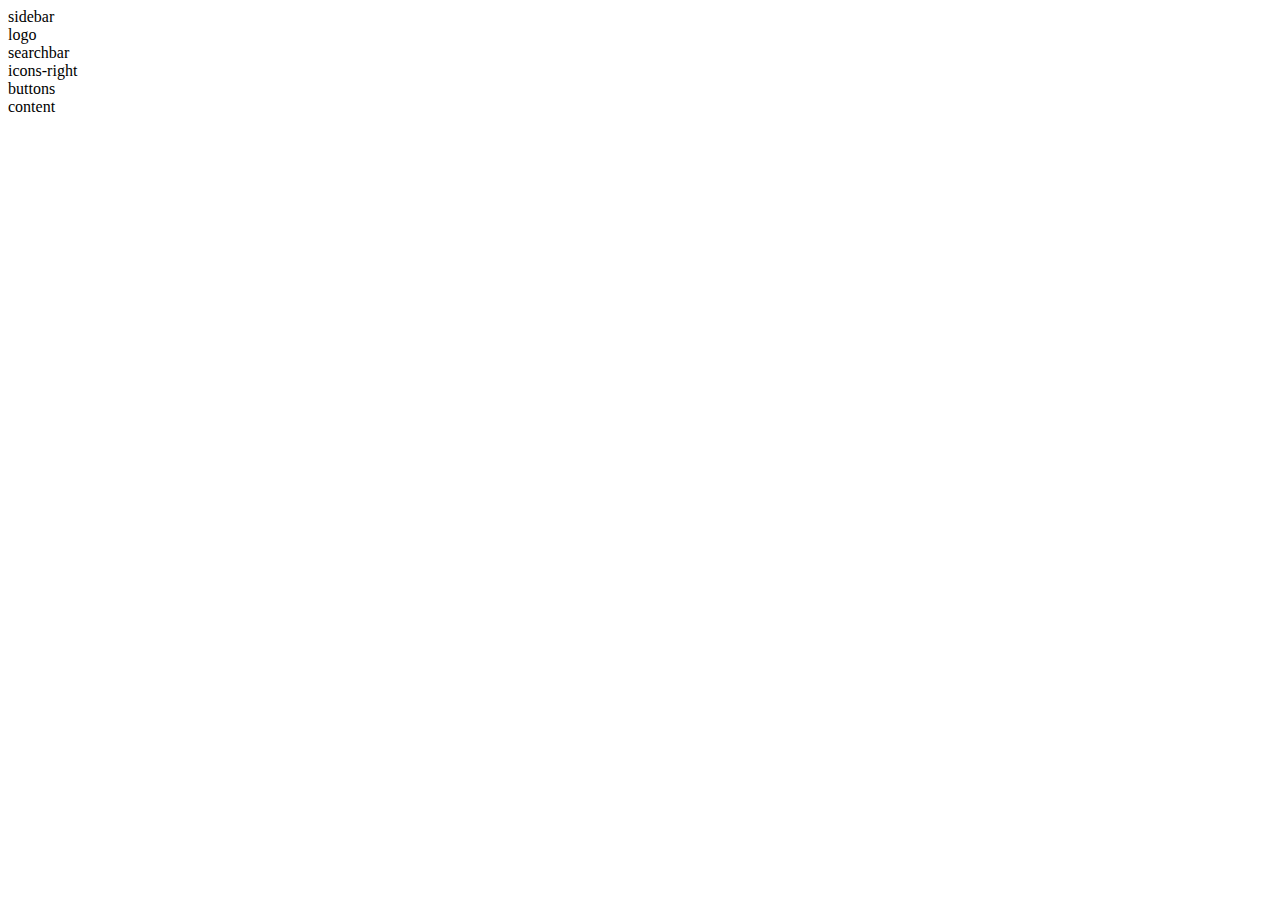
<file: index.html>
<!DOCTYPE html>
<html lang="pt-br">

<head>
    <meta charset="UTF-8">
    <meta http-equiv="X-UA-Compatible" content="IE=edge">
    <meta name="viewport" content="width=device-width, initial-scale=1.0">
    <title>YT Body</title>
    <link rel="stylesheet" href="C:\Users\Marlon\Desktop\dev area\Projects\Grid\style.css">
    <link rel="preconnect" href="https://fonts.googleapis.com">
    <link rel="preconnect" href="https://fonts.gstatic.com" crossorigin>
    <link href="https://fonts.googleapis.com/css2?family=Montserrat:ital,wght@1,900&display=swap" rel="stylesheet">
</head>

<body>
    <div class="conteiner-grid box">
        <div class="item sidebar">sidebar</div>
        <div class="item logo">logo</div>
        <div class="item searchbar">searchbar</div>
        <div class="item icons-right">icons-right</div>
        <div class="item buttons">buttons</div>
        <div class="item content">content</div>
    </div>
</body>

</html>
</file>
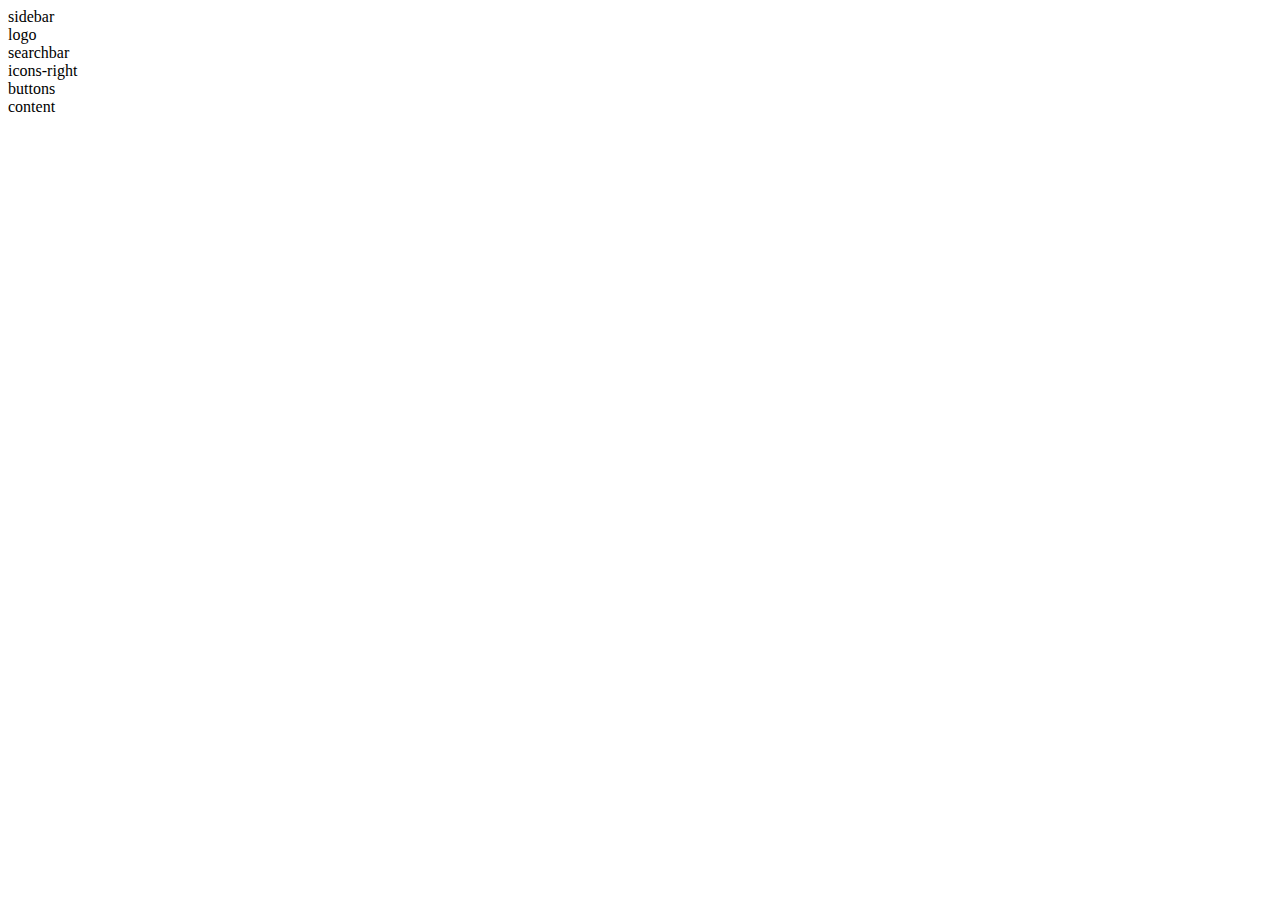
<file: grid do YouTube/index.html>
<!DOCTYPE html>
<html lang="pt-br">

<head>
    <meta charset="UTF-8">
    <meta http-equiv="X-UA-Compatible" content="IE=edge">
    <meta name="viewport" content="width=device-width, initial-scale=1.0">
    <title>YT Body</title>
    <link rel="stylesheet" href="C:\Users\Marlon\Desktop\dev area\Projects\Grid\style.css">
    <link rel="preconnect" href="https://fonts.googleapis.com">
    <link rel="preconnect" href="https://fonts.gstatic.com" crossorigin>
    <link href="https://fonts.googleapis.com/css2?family=Montserrat:ital,wght@1,900&display=swap" rel="stylesheet">
</head>

<body>
    <div class="conteiner-grid box">
        <div class="item sidebar">sidebar</div>
        <div class="item logo">logo</div>
        <div class="item searchbar">searchbar</div>
        <div class="item icons-right">icons-right</div>
        <div class="item buttons">buttons</div>
        <div class="item content">content</div>
    </div>
</body>

</html>
</file>
